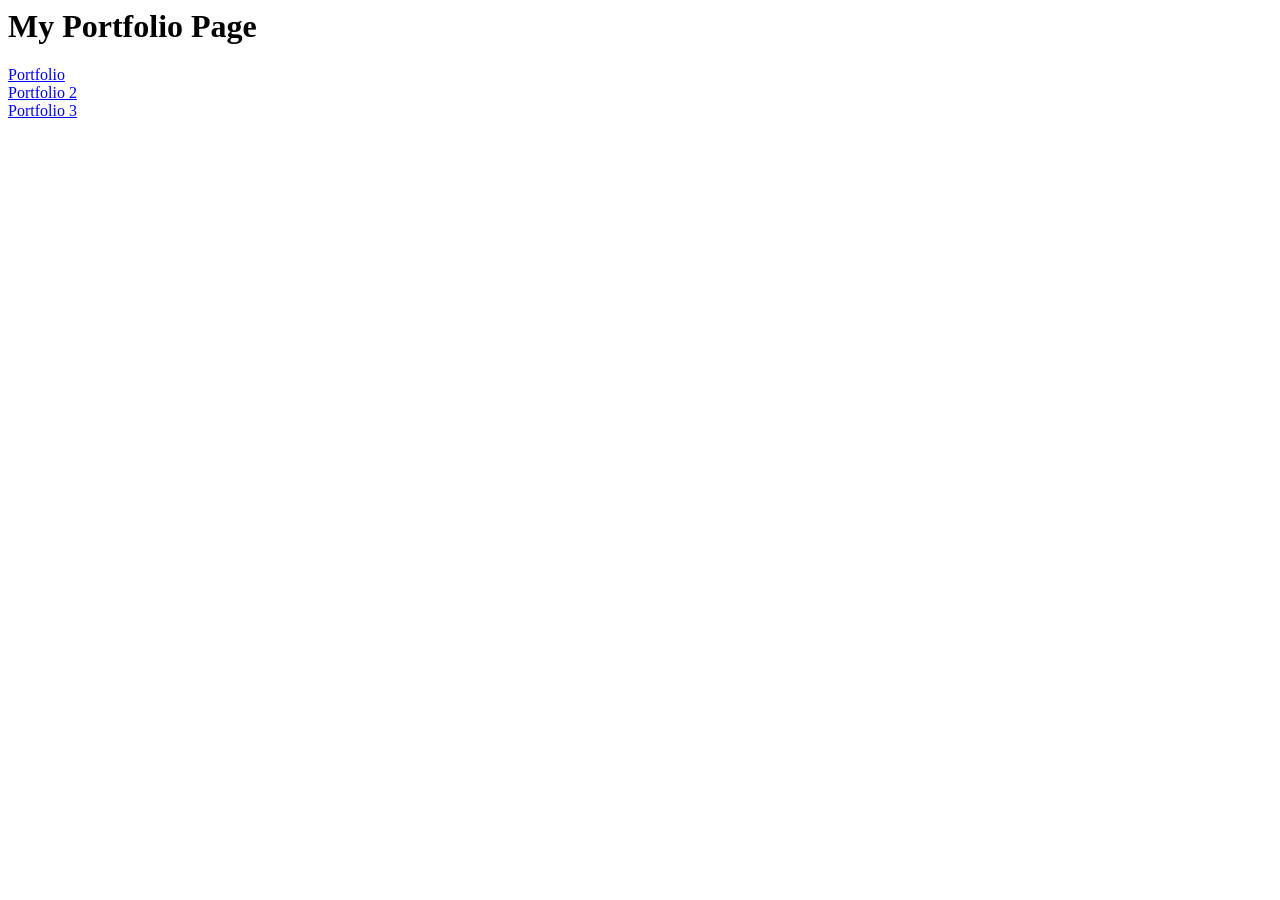
<file: index.html>
<head>
<body>
<h1> My Portfolio Page</h1>
<a href = "portfolio01.html">Portfolio<a/>
<br>
<a href = "portfolio02.html">Portfolio 2<a/>
<br>
<a href = "portfolio03.html">Portfolio 3<a/>
</body>
</head>
</file>
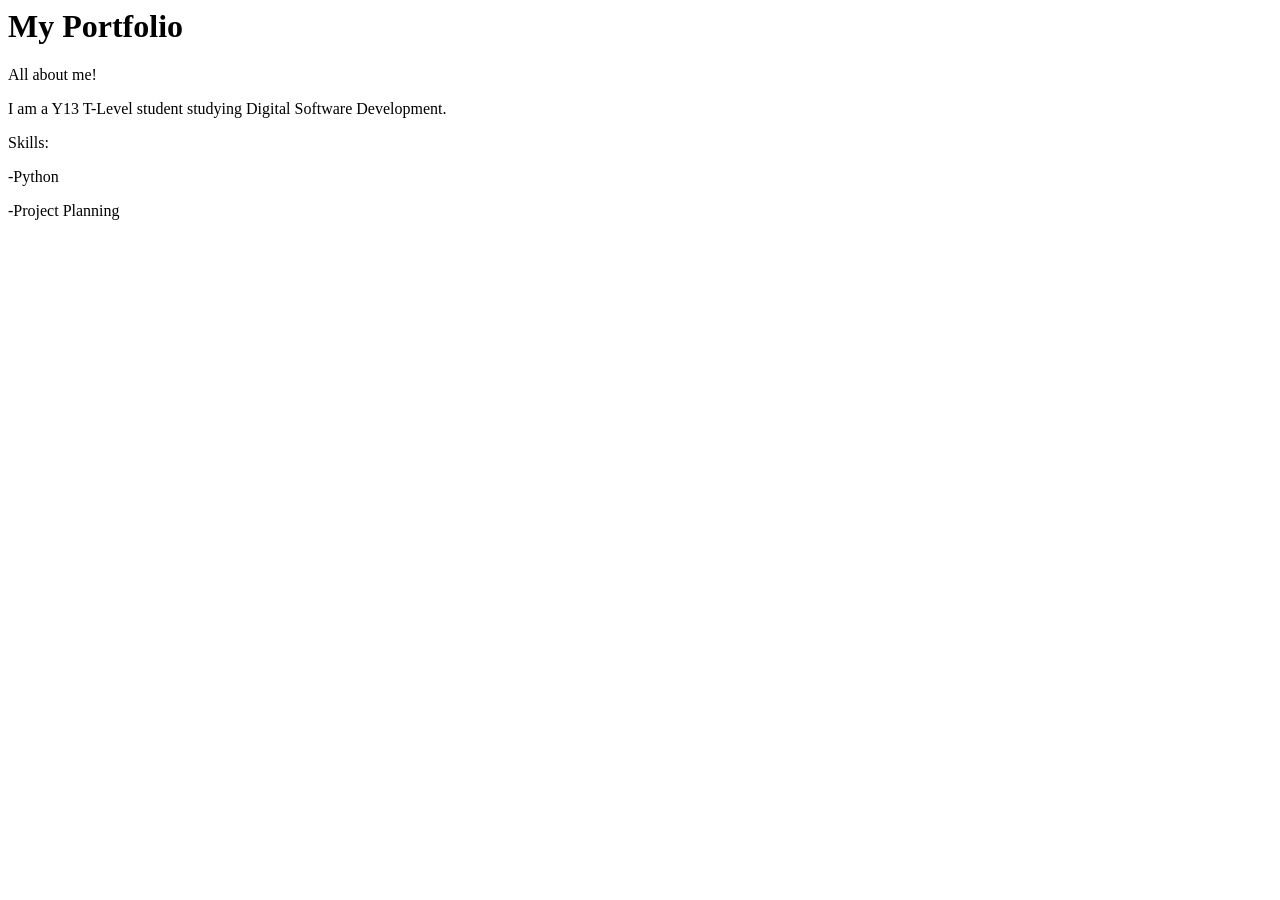
<file: portfolio01.html>
<html>
<head> <title>GO Portfolio</title></head>
<body>
<h1>My Portfolio</h1>
<p>All about me!</p>
<p>I am a Y13 T-Level student studying Digital Software Development.</p>
<p>Skills:</p>
  <p>-Python</p>
  <p>-Project Planning</p>
</body>
</html>
</file>
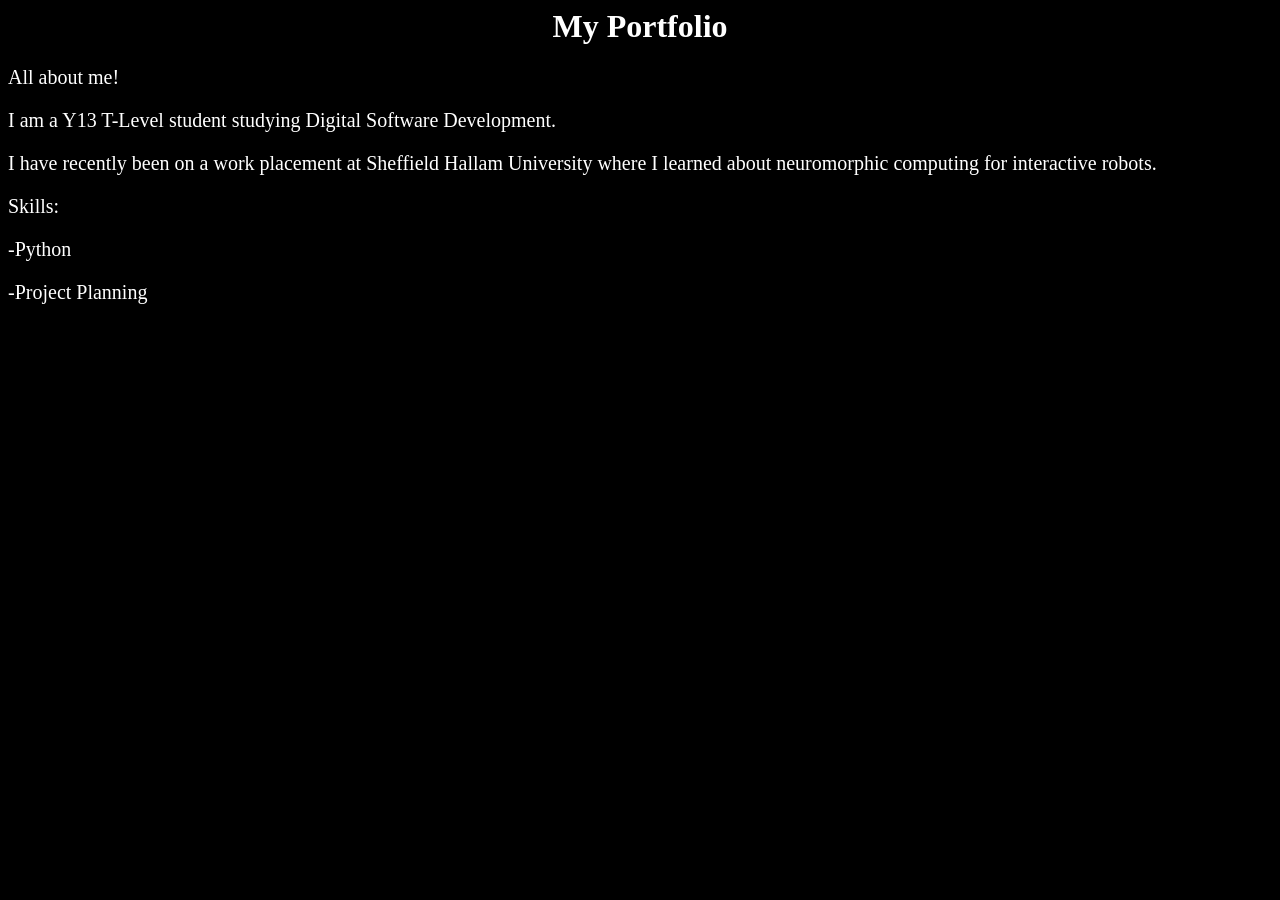
<file: portfolio02.html>
<html>
<head> <title>GO Portfolio</title></head>
<link rel="stylesheet" href="mystyle.css">
<body>
<h1>My Portfolio</h1>
<p>All about me!</p>
<p>I am a Y13 T-Level student studying Digital Software Development.</p>
<p>I have recently been on a work placement at Sheffield Hallam University where I learned about neuromorphic computing for interactive robots.<p>
<p>Skills:</p>
  <p>-Python</p>
  <p>-Project Planning</p>
</body>
</html>
</file>
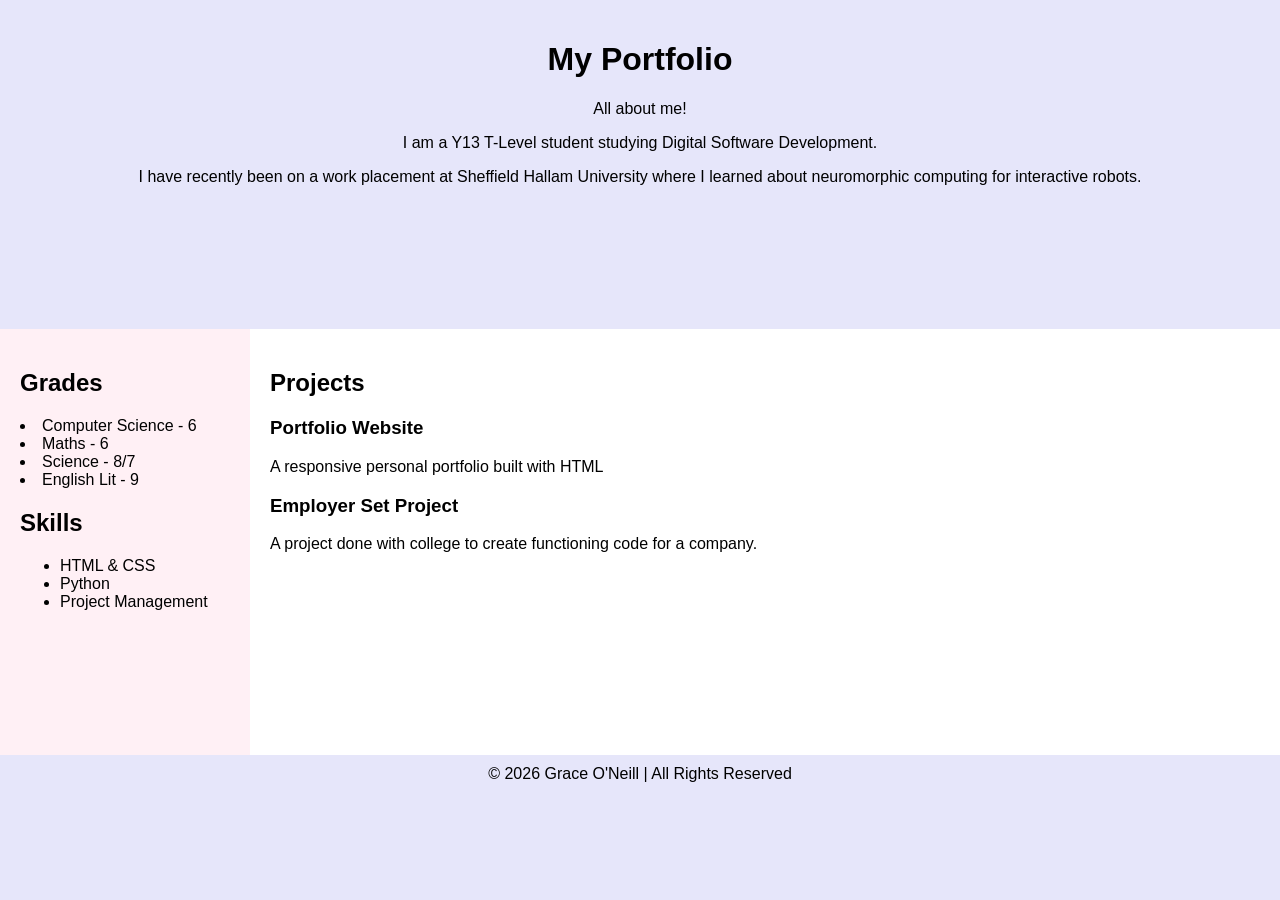
<file: portfolio03.html>
<html>
<head> <title>GO Portfolio</title>
<meta charset="UTF-8">
<meta name="viewport" content="width=device-width, initial-scale=1.0">

  
<style>
body {
font-family: Arial, sans-serif;
margin: 0;
display: grid;
grid-template-areas:
"header header"
"aside main"
"footer footer";
grid-template-columns: 250px 1fr;
min-height: 100vh;
}
header {
grid-area: header;
background: #E6E6FA;
color: black;
padding: 20px;
text-align: center;
}
aside {
grid-area: aside;
background: #FFF0F5;
padding: 20px;
}
main {
grid-area: main;
padding: 20px;
background: #fff;
}
footer {
grid-area: footer;
background: #E6E6FA;
color: black;
text-align: center;
padding: 10px;
}
@media (max-width: 768px) {
body {
grid-template-areas:
"header"
"main"
"aside"
"footer";
grid-template-columns: 1fr;
}
}
</style>
</head>
<body>
<header>
<h1>My Portfolio</h1>
<p>All about me!</p>
<p>I am a Y13 T-Level student studying Digital Software Development.</p>
<p>I have recently been on a work placement at Sheffield Hallam University where I learned about neuromorphic computing for interactive robots.<p>
</header>

<aside>
<h2>Grades</h2>
<li>Computer Science - 6</li>
<li>Maths - 6</li>
<li>Science - 8/7</li>
<li>English Lit - 9</li>
<h2>Skills</h2>
<ul>
<li>HTML & CSS</li>
<li>Python</li>
<li>Project Management</li>
</ul>
</aside>
  
<main>
<h2>Projects</h2>
<article>
<h3>Portfolio Website</h3>
<p>A responsive personal portfolio built with HTML</p>
</article>
<article>
<h3>Employer Set Project</h3>
<p>A project done with college to create functioning code for a company.</p>
</article>
</main>

<footer>
© 2026 Grace O'Neill | All Rights Reserved
</footer>
  
</body>
</html>
</file>
<file: mystyle.css>
body {
    background-color: black;
  }
  h1 {
    color: white;
    text-align: center;
  }
  p {
    color: white;
    font-family: verdana;
    font-size: 20px;
  }
</file>
